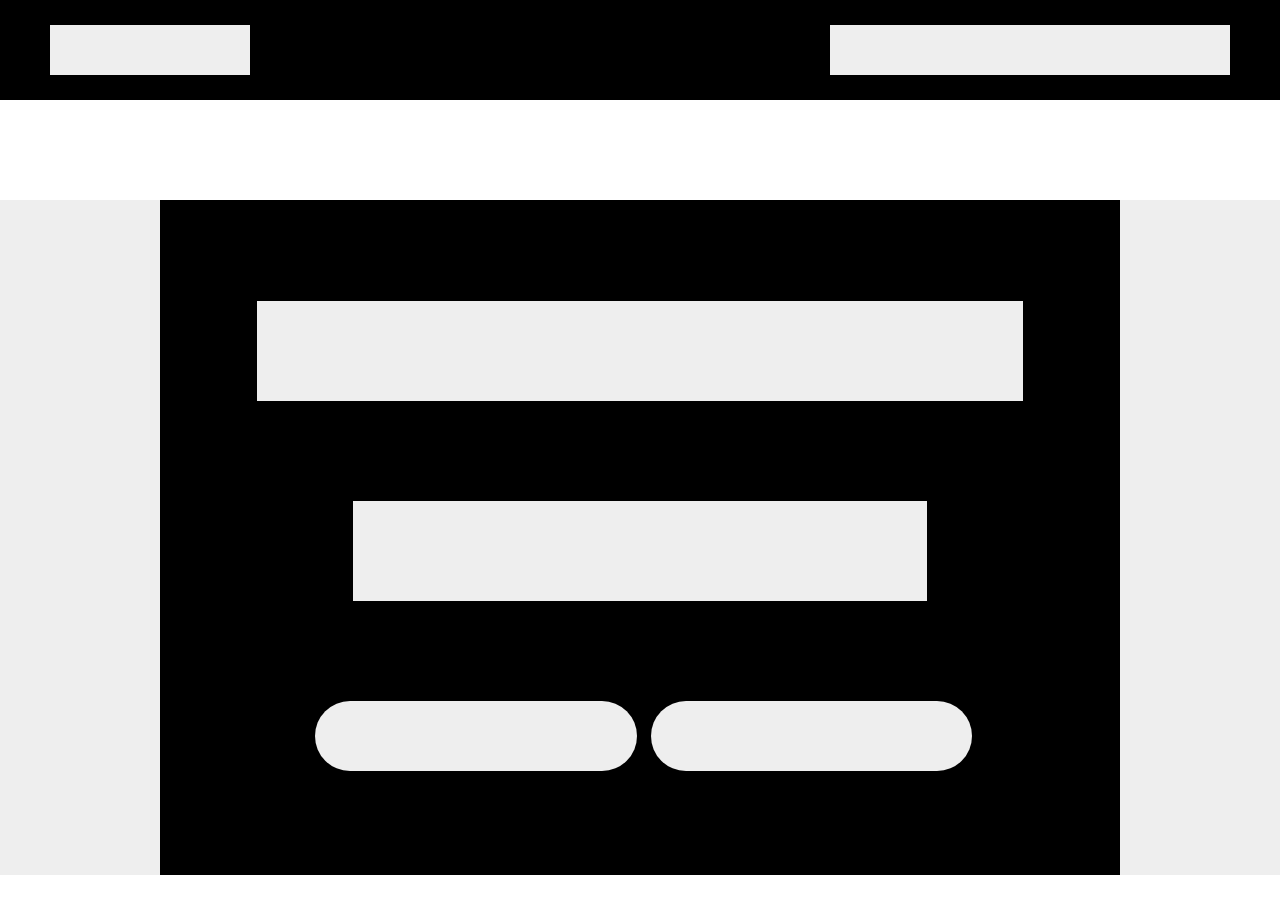
<file: index.html>
<!DOCTYPE html>
<html lang="en">
<head>
    <meta charset="UTF-8">
    <meta name="viewport" content="width=device-width, initial-scale=1.0">
    <meta http-equiv="X-UA-Compatible" content="ie=edge">
    <title>CSS HTML Lesson 1 Mini Project</title>
    <link rel="stylesheet" href="./reset.css">
    <link rel="stylesheet" href="./styles.css">
</head>
<body> 
    <header>
        <div class = "box1 header-box"></div>
        <div class = "box2 header-box"></div>
    </header>

    <main>
        <section>
            <div class="section-box1 white-box"></div>
            <div class="section-box2 white-box"></div>
            <div class="section-box3">
                <div class="right-box white-box pill"></div>
                <div class="right-box white-box pill"></div>
            </div>
        </section>
    </main>
</body>
</html>
</file>
<file: styles.css>
header {
    background: black;
    height: 100px;
}

.box1 {
    width: 200px;
    float: left;
    margin-left: 50px;
}

.box2 { 
    
    width: 400px;
    float: right;
    margin-right: 50px; 
}

.header-box {
    background: #eee;
    height: 50px;
    margin-top: 25px;

}

main {
    background: #eee;
}

section{
    width: 75%;
    border: 1px black solid;
    margin: 100px auto 0;
    background: black;
   
} 

.section-box1 {
    width: 80%;
    height: 100px;

}

.section-box2 {
    width:60%;
    height 100px;

    
}
    

 .white-box {
    background: #eee; 
    margin: 100px auto 0;
    height: 100px;   

}

.section-box3 {
    width: 70%;
    margin: 0 auto 100px;
  
}

.pill {
     width: 48%;
     display: inline-block;
     border-radius: 55px;
     height: 70px;
     
}

.right-box{
    margin-left: 10px;
    
}
</file>
